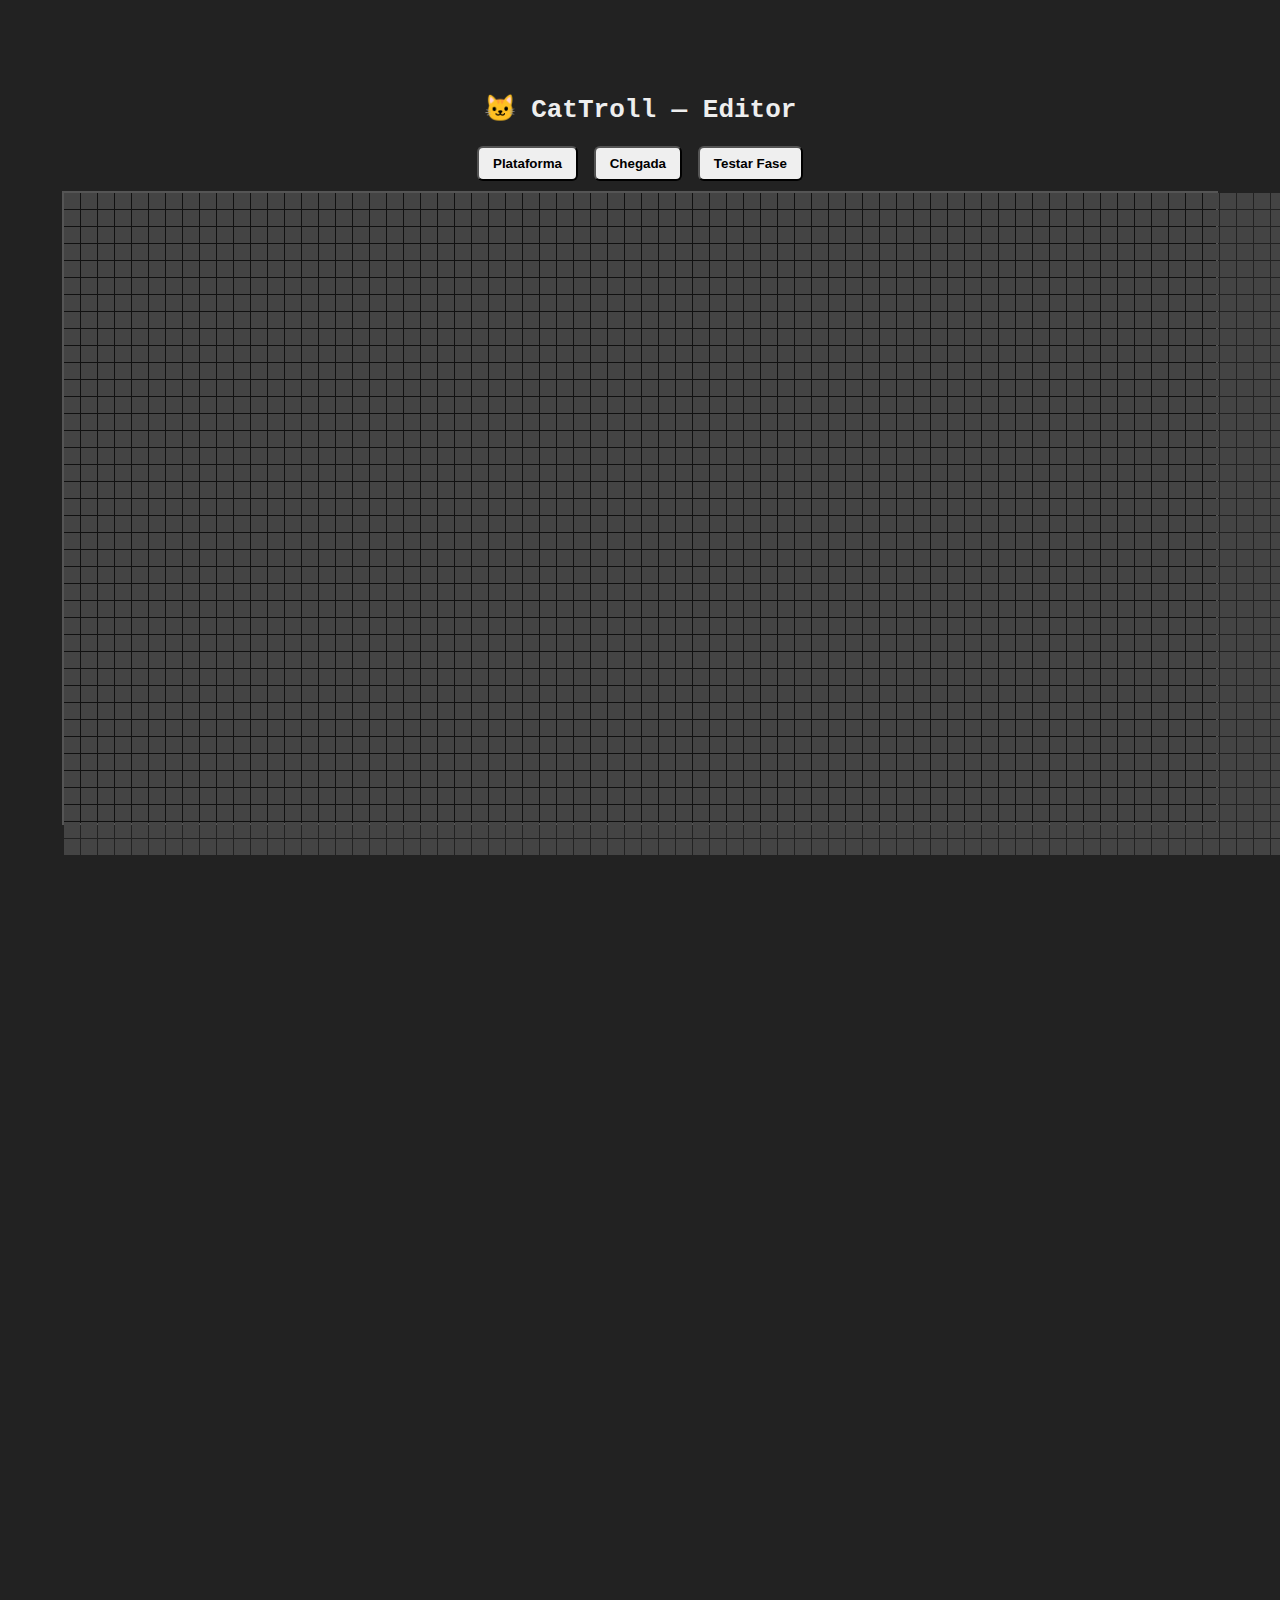
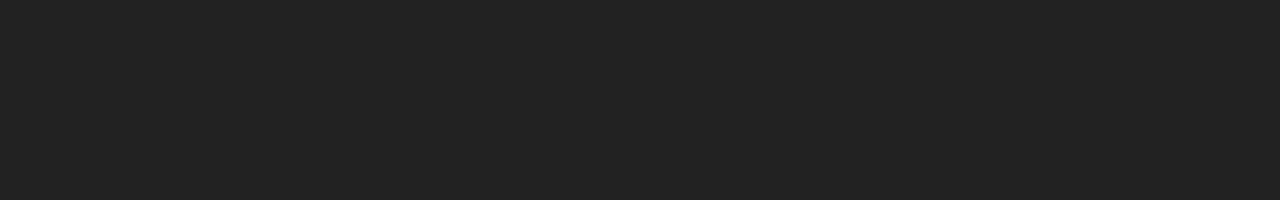
<file: index.html>
<!DOCTYPE html>
<html lang="pt-BR">
<head>
<meta charset="UTF-8">
<meta name="viewport" content="width=device-width, initial-scale=1.0">
<title>CatTroll</title>

<style>
html, body {
  margin: 0;
  padding: 0;
  width: 100%;
  height: 100%;
  background: #222;
  color: #eee;
  font-family: monospace;
  overflow: hidden;
}

#editor-tela, #jogo-tela {
  display: flex;
  flex-direction: column;
  align-items: center;
  justify-content: center;
  width: 100vw;
  height: 100vh;
}

.toolbar {
  margin-bottom: 6px;
}

#grid {
  display: grid;
  gap: 1px;
  background: #111;
  border: 2px solid #555;
  max-width: 90vw;
  max-height: 70vh;
}

.tile {
  width: 16px;
  height: 16px;
  background: #444;
  cursor: pointer;
}

.tile.platform { background: #6a3; }
.tile.goal { background: #f55; }

canvas {
  border: 2px solid #555;
  background: #222;
  image-rendering: pixelated;
}

button {
  margin: 4px;
  padding: 8px 14px;
  font-weight: bold;
  cursor: pointer;
  border-radius: 6px;
}
</style>
</head>

<body>

<!-- EDITOR -->
<div id="editor-tela">
  <h1>🐱 CatTroll — Editor</h1>

  <div class="toolbar">
    <button onclick="modo='plataforma'">Plataforma</button>
    <button onclick="modo='goal'">Chegada</button>
    <button onclick="mostrarJogo()">Testar Fase</button>
  </div>

  <div id="grid"></div>
</div>

<!-- JOGO -->
<div id="jogo-tela" hidden>
  <canvas id="game-canvas"></canvas>
  <button onclick="mostrarEditor()">Voltar ao Editor</button>
</div>

<script>
/* =======================
   EDITOR
======================= */
const TILE_SIZE = 16;
let COLS = Math.floor((window.innerWidth * 0.9) / TILE_SIZE);
let ROWS = Math.floor((window.innerHeight * 0.7) / TILE_SIZE);

let map = Array.from({ length: ROWS }, () => Array(COLS).fill(0));
let modo = 'plataforma';
let pintando = false;

const grid = document.getElementById('grid');

function criarGrid() {
  grid.innerHTML = '';
  grid.style.gridTemplateColumns = `repeat(${COLS}, ${TILE_SIZE}px)`;
  grid.style.gridTemplateRows = `repeat(${ROWS}, ${TILE_SIZE}px)`;

  for (let y = 0; y < ROWS; y++) {
    for (let x = 0; x < COLS; x++) {
      const div = document.createElement('div');
      div.className = 'tile';
      if (map[y][x] === 1) div.classList.add('platform');
      if (map[y][x] === 2) div.classList.add('goal');

      div.onmousedown = () => {
        pintar(x, y);
        pintando = true;
      };

      div.onmouseover = () => {
        if (pintando) pintar(x, y);
      };

      grid.appendChild(div);
    }
  }
}

function pintar(x, y) {
  if (modo === 'plataforma') {
    map[y][x] = 1;
  } else if (modo === 'goal') {
    for (let i = 0; i < ROWS; i++)
      for (let j = 0; j < COLS; j++)
        if (map[i][j] === 2) map[i][j] = 0;
    map[y][x] = 2;
  }
  criarGrid();
}

window.onmouseup = () => pintando = false;
criarGrid();

/* =======================
   JOGO
======================= */
const canvas = document.getElementById('game-canvas');
const ctx = canvas.getContext('2d');

function ajustarCanvas() {
  canvas.width = COLS * TILE_SIZE;
  canvas.height = ROWS * TILE_SIZE;
}

const player = {
  x: 50,
  y: 0,
  w: 14,
  h: 14,
  vy: 0,
  speed: 1.5,
  jump: 5,
  onGround: false
};

const gravity = 0.25;
const keys = {};

let playing = false;

function colisao(nx, ny) {
  const l = Math.floor(nx / TILE_SIZE);
  const r = Math.floor((nx + player.w) / TILE_SIZE);
  const t = Math.floor(ny / TILE_SIZE);
  const b = Math.floor((ny + player.h) / TILE_SIZE);

  return (
    map[t]?.[l] === 1 ||
    map[t]?.[r] === 1 ||
    map[b]?.[l] === 1 ||
    map[b]?.[r] === 1
  );
}

function verificarObjetivo() {
  const cx = Math.floor((player.x + player.w / 2) / TILE_SIZE);
  const cy = Math.floor((player.y + player.h / 2) / TILE_SIZE);
  if (map[cy]?.[cx] === 2) {
    alert('🎉 Você venceu!');
    mostrarEditor();
  }
}

function update() {
  player.vy += gravity;
  let ny = player.y + player.vy;

  if (colisao(player.x, ny)) {
    player.vy = 0;
    player.onGround = true;
  } else {
    player.y = ny;
    player.onGround = false;
  }

  if (keys.ArrowLeft) {
    let nx = player.x - player.speed;
    if (!colisao(nx, player.y)) player.x = nx;
  }
  if (keys.ArrowRight) {
    let nx = player.x + player.speed;
    if (!colisao(nx, player.y)) player.x = nx;
  }

  verificarObjetivo();

  if (player.y > canvas.height) {
    alert('💀 Você caiu!');
    mostrarEditor();
  }
}

function draw() {
  ctx.clearRect(0, 0, canvas.width, canvas.height);

  for (let y = 0; y < ROWS; y++) {
    for (let x = 0; x < COLS; x++) {
      if (map[y][x] === 1) {
        ctx.fillStyle = '#6a3';
        ctx.fillRect(x*TILE_SIZE, y*TILE_SIZE, TILE_SIZE, TILE_SIZE);
      }
      if (map[y][x] === 2) {
        ctx.fillStyle = '#f55';
        ctx.fillRect(x*TILE_SIZE, y*TILE_SIZE, TILE_SIZE, TILE_SIZE);
      }
    }
  }

  ctx.fillStyle = '#ff0';
  ctx.fillRect(player.x, player.y, player.w, player.h);
}

function loop() {
  if (!playing) return;
  update();
  draw();
  requestAnimationFrame(loop);
}

function mostrarJogo() {
  document.getElementById('editor-tela').hidden = true;
  document.getElementById('jogo-tela').hidden = false;
  ajustarCanvas();

  player.x = 50;
  player.y = 0;
  player.vy = 0;

  playing = true;
  loop();
}

function mostrarEditor() {
  playing = false;
  document.getElementById('jogo-tela').hidden = true;
  document.getElementById('editor-tela').hidden = false;
}

window.onkeydown = e => {
  keys[e.code] = true;
  if (e.code === 'ArrowUp' && player.onGround) {
    player.vy = -player.jump;
    player.onGround = false;
  }
};

window.onkeyup = e => keys[e.code] = false;
</script>

</body>
</html>
</file>
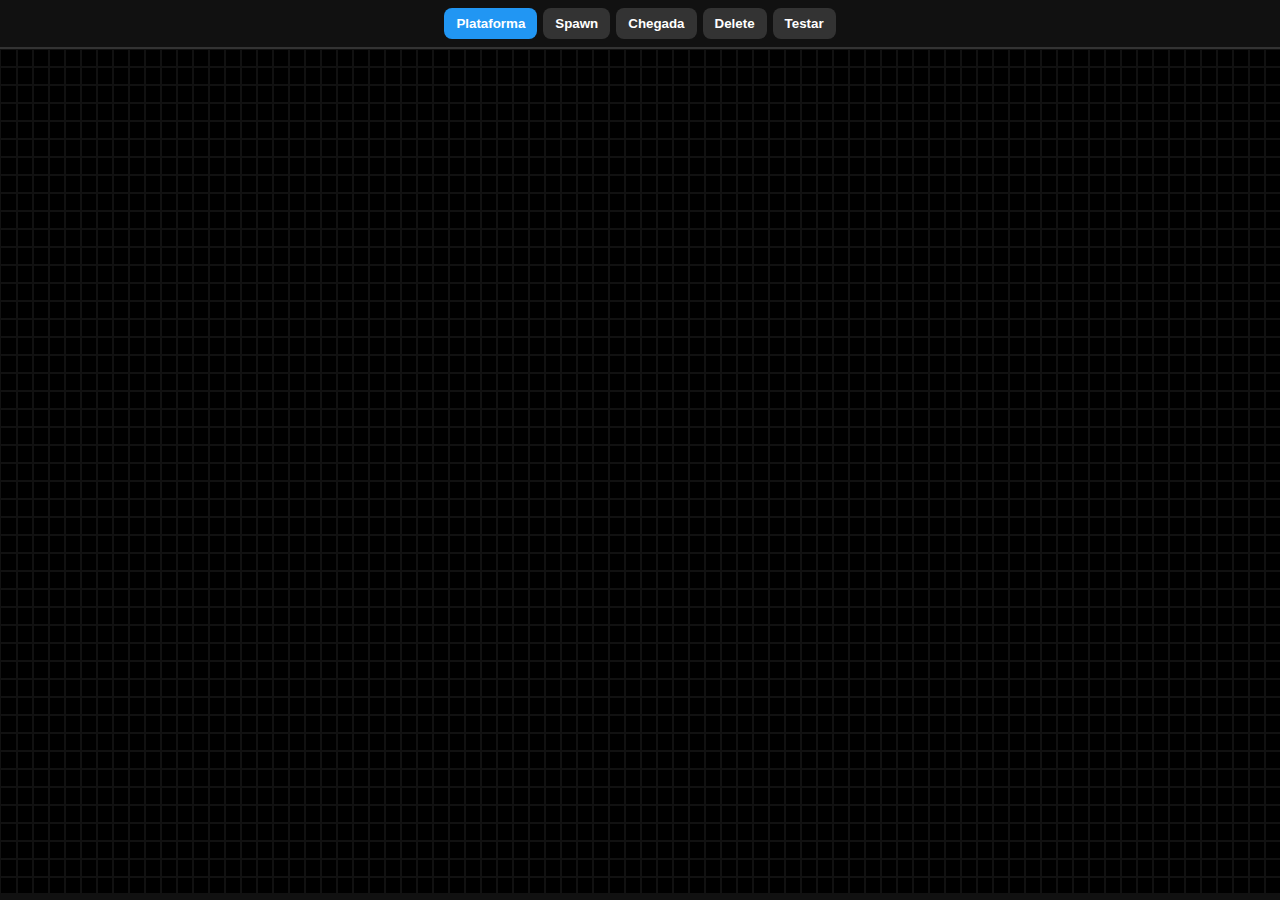
<file: editor.html>
<!DOCTYPE html>
<html lang="pt-BR">
<head>
<meta charset="UTF-8">
<title>CatTroll Editor</title>
<meta name="viewport" content="width=device-width, initial-scale=1.0">

<style>
body{
  margin:0;
  background:#111;
  color:#fff;
  font-family:Arial;
  user-select:none;
  overflow:hidden;
}

#toolbar{
  display:flex;
  gap:6px;
  padding:8px;
  justify-content:center;
}

button{
  padding:8px 12px;
  border:none;
  border-radius:8px;
  background:#333;
  color:#fff;
  font-weight:bold;
}

button.active{background:#2196f3}

#wrap{
  position:relative;
  width:100vw;
  height:calc(100vh - 56px);
  overflow:hidden;
  border-top:2px solid #333;
}

#grid{
  position:absolute;
  display:grid;
  background:#000;
}

.tile{
  width:16px;
  height:16px;
  border:1px solid #111;
}

.p{background:#4caf50}
.g{background:#e53935}
.s{background:#ffca28}
</style>
</head>

<body>

<div id="toolbar">
  <button data-m="1" class="active">Plataforma</button>
  <button data-m="3">Spawn</button>
  <button data-m="2">Chegada</button>
  <button data-m="0">Delete</button>
  <button id="testar">Testar</button>
</div>

<div id="wrap">
  <div id="grid"></div>
</div>

<script src="editor.js"></script>
</body>
</html>
</file>
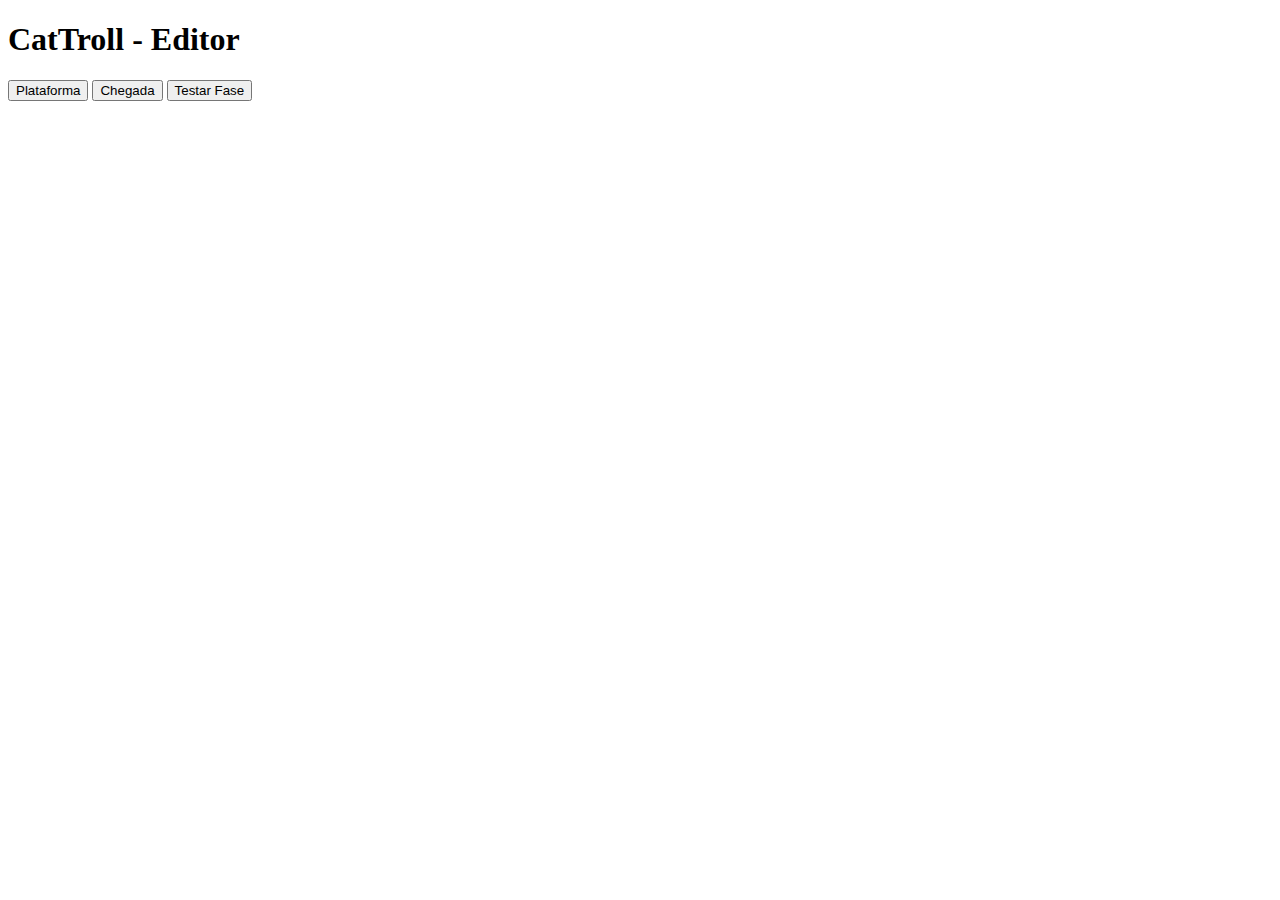
<file: game.html>
<!DOCTYPE html>
<html lang="pt-BR">
<head>
  <meta charset="UTF-8" />
  <meta name="viewport" content="width=device-width, initial-scale=1.0" />
  <title>CatTroll - Editor de Fase</title>
  <link rel="stylesheet" href="game.css" />
</head>
<body>

<div id="editor-tela">
  <h1>CatTroll - Editor</h1>
  <div>
    <button onclick="modo='plataforma'">Plataforma</button>
    <button onclick="modo='goal'">Chegada</button>
    <button onclick="mostrarJogo()">Testar Fase</button>
  </div>
  <div id="grid"></div>
</div>

<div id="jogo-tela" style="display: none;">
  <canvas id="game-canvas" width="512" height="288"></canvas>
  <button onclick="mostrarEditor()">Voltar ao Editor</button>
</div>

<script src="game.js"></script>
</body>
</html>
</file>
<file: game.css>
/* CSS do jogo (adicione conforme necessário) */
</file>
